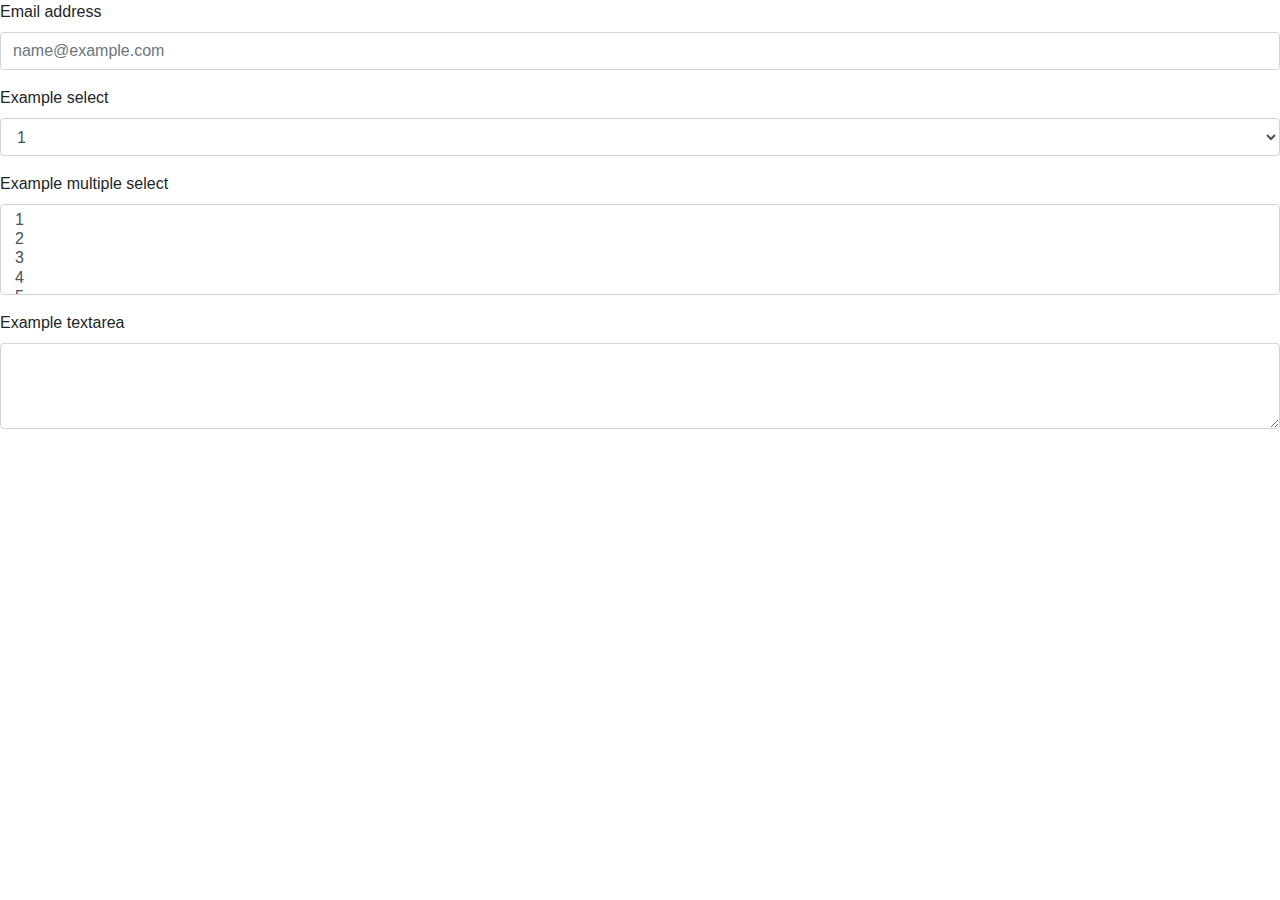
<file: photography/css/demo.html>
<!DOCTYPE html>
<html lang="en">
<head>
    <meta charset="UTF-8">
    <meta http-equiv="X-UA-Compatible" content="IE=edge">
    <meta name="viewport" content="width=device-width, initial-scale=1.0">
    <title>Document</title>
    <link rel="stylesheet" href="https://maxcdn.bootstrapcdn.com/bootstrap/4.5.2/css/bootstrap.min.css">
    <script src="https://ajax.googleapis.com/ajax/libs/jquery/3.5.1/jquery.min.js"></script>
    <script src="https://cdnjs.cloudflare.com/ajax/libs/popper.js/1.16.0/umd/popper.min.js"></script>
    <script src="https://maxcdn.bootstrapcdn.com/bootstrap/4.5.2/js/bootstrap.min.js"></script>
</head>
<body>
    <form>
        <div class="form-group">
          <label for="exampleFormControlInput1">Email address</label>
          <input type="email" class="form-control" id="exampleFormControlInput1" placeholder="name@example.com">
        </div>
        <div class="form-group">
          <label for="exampleFormControlSelect1">Example select</label>
          <select class="form-control" id="exampleFormControlSelect1">
            <option>1</option>
            <option>2</option>
            <option>3</option>
            <option>4</option>
            <option>5</option>
          </select>
        </div>
        <div class="form-group">
          <label for="exampleFormControlSelect2">Example multiple select</label>
          <select multiple class="form-control" id="exampleFormControlSelect2">
            <option>1</option>
            <option>2</option>
            <option>3</option>
            <option>4</option>
            <option>5</option>
          </select>
        </div>
        <div class="form-group">
          <label for="exampleFormControlTextarea1">Example textarea</label>
          <textarea class="form-control" id="exampleFormControlTextarea1" rows="3"></textarea>
        </div>
      </form>
    
</body>
</html>
</file>
